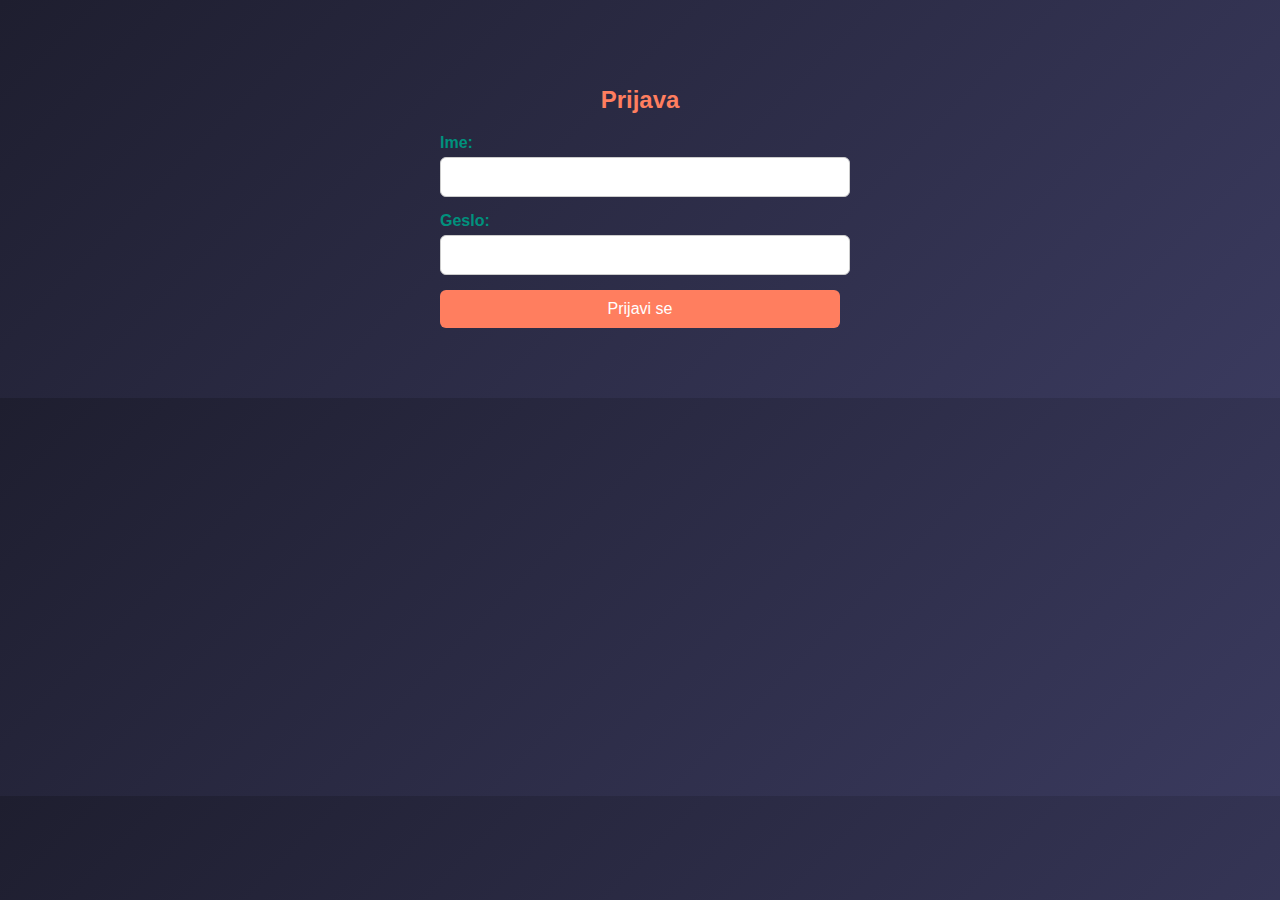
<file: templates/login.html>
<!DOCTYPE html>
<html lang="sl">
<head>
    <meta charset="UTF-8">
    <title>Prijava - SkillSwap</title>
    <style>
        body {
            font-family: 'Poppins', sans-serif;
            margin: 0;
            padding: 0;
            background: linear-gradient(135deg, #1e1e2f, #3a3a5e);
            color: white;
            text-align: center;
        }

        .form-container {
            width: 400px;
            padding: 20px;
            margin: 50px auto;
            border-radius: 8px;
            text-align: left;
            box-shadow: none;
            animation: fadeIn 0.6s ease-out;
        }

        h1 {
            color: #ff7e5f;
            font-size: 24px;
            font-weight: bold;
            margin-bottom: 20px;
            text-align: center;
        }

        @keyframes fadeIn {
            from { opacity: 0; transform: translateY(-20px); }
            to { opacity: 1; transform: translateY(0); }
        }

        label {
            font-weight: bold;
            margin-bottom: 5px;
            color: #00917d;
        }

        input[type="text"], input[type="password"] {
            width: 97%;
            padding: 10px;
            margin: 5px 0 15px;
            border: 1px solid #ccc;
            border-radius: 6px;
            font-size: 16px;
        }

        button {
            background-color: #ff7e5f;
            color: white;
            border: none;
            padding: 10px 20px;
            font-size: 16px;
            cursor: pointer;
            width: 100%;
            border-radius: 6px;
            transition: background-color 0.3s;
        }

        button:hover {
            background-color: #feb47b;
        }

        @media (max-width: 500px) {
            .form-container {
                width: 90%;
                padding: 20px;
            }
        }
    </style>
</head>
<body>
    <div class="form-container">
        <h1>Prijava</h1>
        <form method="POST">
            <label for="ime">Ime:</label><br>
            <input type="text" id="ime" name="ime" required><br>

            <label for="geslo">Geslo:</label><br>
            <input type="password" id="geslo" name="geslo" required><br>

            <button type="submit">Prijavi se</button>
        </form>
    </div>
</body>
</html>
</file>
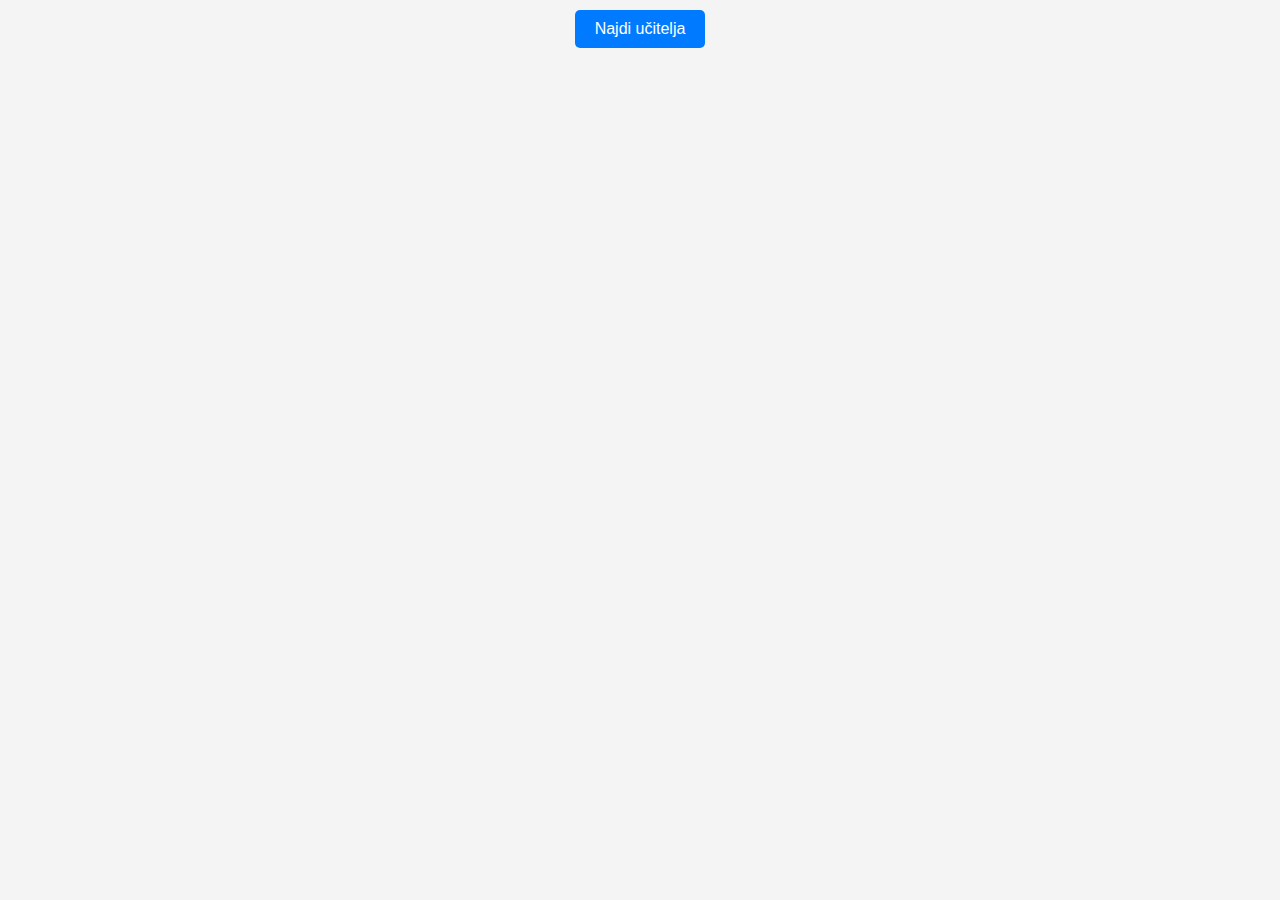
<file: templates/skillswap.html>
<!DOCTYPE html>
<html lang="sl">
<head>
    <meta charset="UTF-8">
    <title>SkillSwap - Domov</title>
    <style>
        body {
            font-family: Arial, sans-serif;
            background-color: #f4f4f4;
            text-align: center;
            margin: 0;
            padding: 0;
        }

        h1 {
            color: #333;
            margin-top: 50px;
        }

        p {
            color: #555;
            font-size: 18px;
        }

        button {
            background-color: #007BFF;
            color: white;
            border: none;
            padding: 10px 20px;
            font-size: 16px;
            cursor: pointer;
            margin: 10px;
            border-radius: 5px;
            transition: background-color 0.3s;
        }

        button:hover {
            background-color: #0056b3;
        }

        a {
            text-decoration: none;
        }
    </style>
</head>
<body>
    <a href="/search">
    <button>Najdi učitelja</button>
</a>

</body>
</html>
</file>
